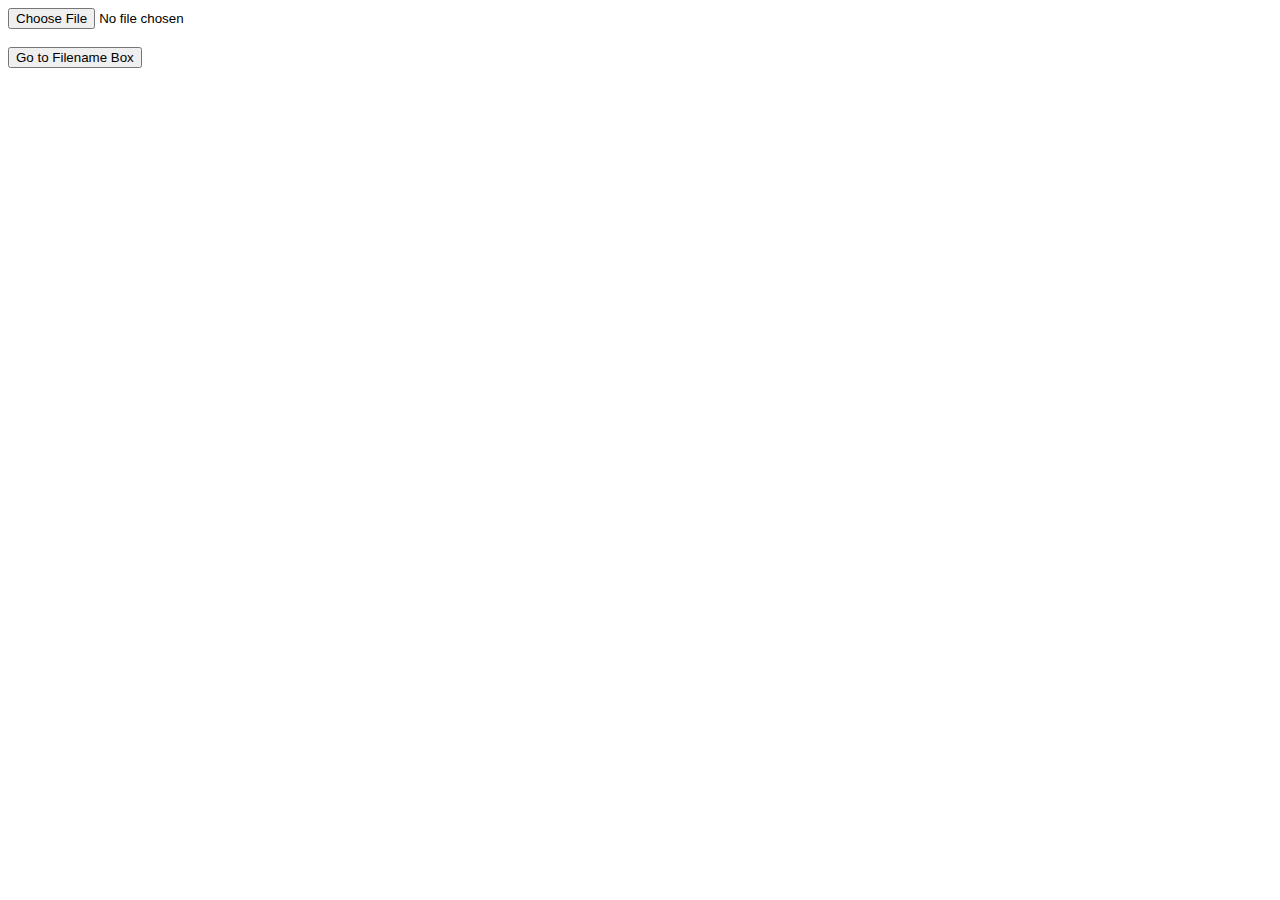
<file: admin/ajax/test.html>
<html>
    <head>
    <title>Using select() method of the FileUpload object</title>
    </head>
    <body>
    <script language = "JavaScript">
    <!--
    function enterName(){
         document.form1.uploadbox.select();
    }
    -->
    </script>
    <form name="form1">
    <input type="file" name="uploadbox">
    <br><br>
    <input type="button" value="Go to Filename Box" onClick="enterName()">
    </body>
    </form>
    </html>
</file>
